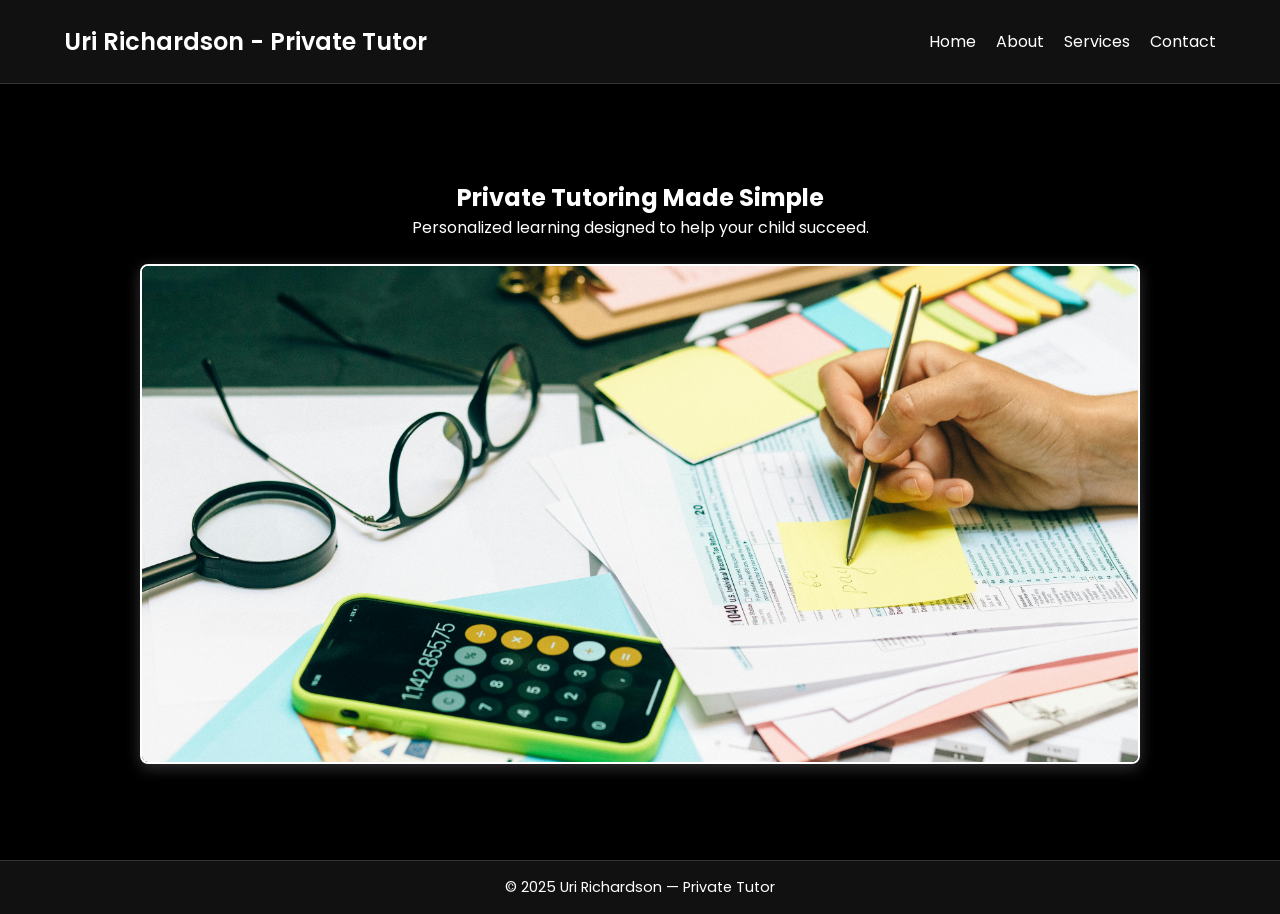
<file: index.html>
<!DOCTYPE html>
<html lang="en">
<head>
  <meta charset="UTF-8" />
  <meta name="viewport" content="width=device-width, initial-scale=1.0" />
  <title>Uri Richardson — Private Tutor</title>
  <link rel="stylesheet" href="style.css" />
</head>
<body>
  <header>
    <h1 class="logo">Uri Richardson - Private Tutor</h1>
    <nav>
      <a href="index.html">Home</a>
      <a href="about.html">About</a>
      <a href="services.html">Services</a>
      <a href="contact.html">Contact</a>
    </nav>
  </header>

  <section class="hero fade-in">
  <h2>Private Tutoring Made Simple</h2>
  <p>Personalized learning designed to help your child succeed.</p>

  <div class="slideshow">
    <img src="imgd.jpg"  class="slide active">
    <img src="imgt.jpg"  class="slide">
    <img src="imgtt.jpg" class="slide">
  </div>
</section>

  <footer>
  <p>© 2025 Uri Richardson — Private Tutor</p>
  
</footer>

  <script src="script.js"></script>
</body>
</html>
</file>
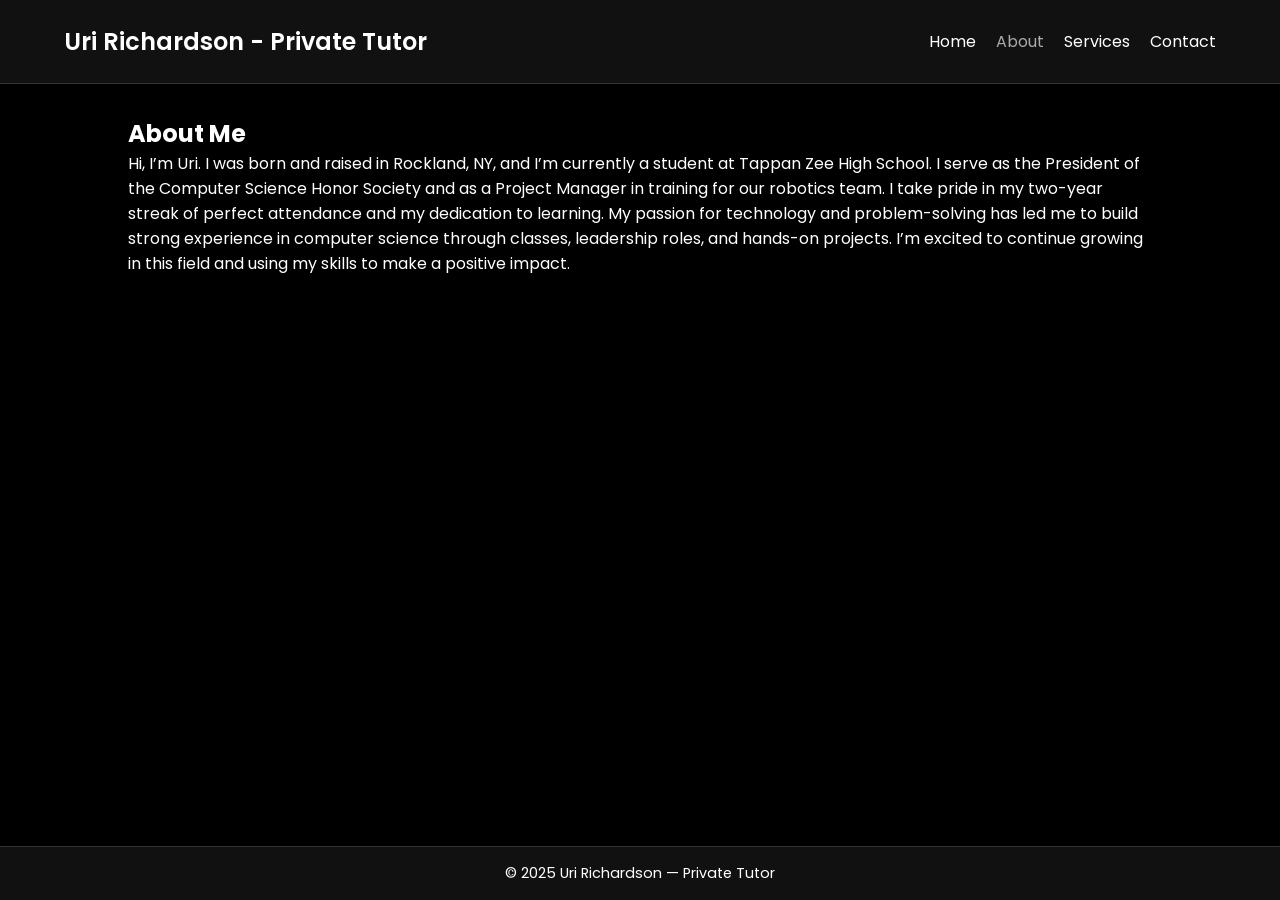
<file: about.html>
<!DOCTYPE html>
<html lang="en">
<head>
  <meta charset="UTF-8">
  <meta name="viewport" content="width=device-width, initial-scale=1.0">
  <title>About — Uri Richardson</title>
  <link rel="stylesheet" href="style.css">
</head>
<body>
  <header>
    <h1 class="logo">Uri Richardson - Private Tutor</h1>
    <nav>
      <a href="index.html">Home</a>
      <a href="about.html" class="active">About</a>
      <a href="services.html">Services</a>
      <a href="contact.html">Contact</a>
    </nav>
  </header>

  <section class="content about-section fade-in">
  <div class="about-text">
    <h2>About Me</h2>
    <p>
      Hi, I’m Uri. I was born and raised in Rockland, NY, and I’m currently a student at Tappan Zee High School. I serve as the President of the Computer Science Honor Society and as a Project Manager in training for our robotics team. I take pride in my two-year streak of perfect attendance and my dedication to learning. My passion for technology and problem-solving has led me to build strong experience in computer science through classes, leadership roles, and hands-on projects. I’m excited to continue growing in this field and using my skills to make a positive impact.
    </p>
  </div>
  
</section>



  <footer>
  <p>© 2025 Uri Richardson — Private Tutor</p>
  
</footer>

  <script src="script.js"></script>
</body>
</html>
</file>
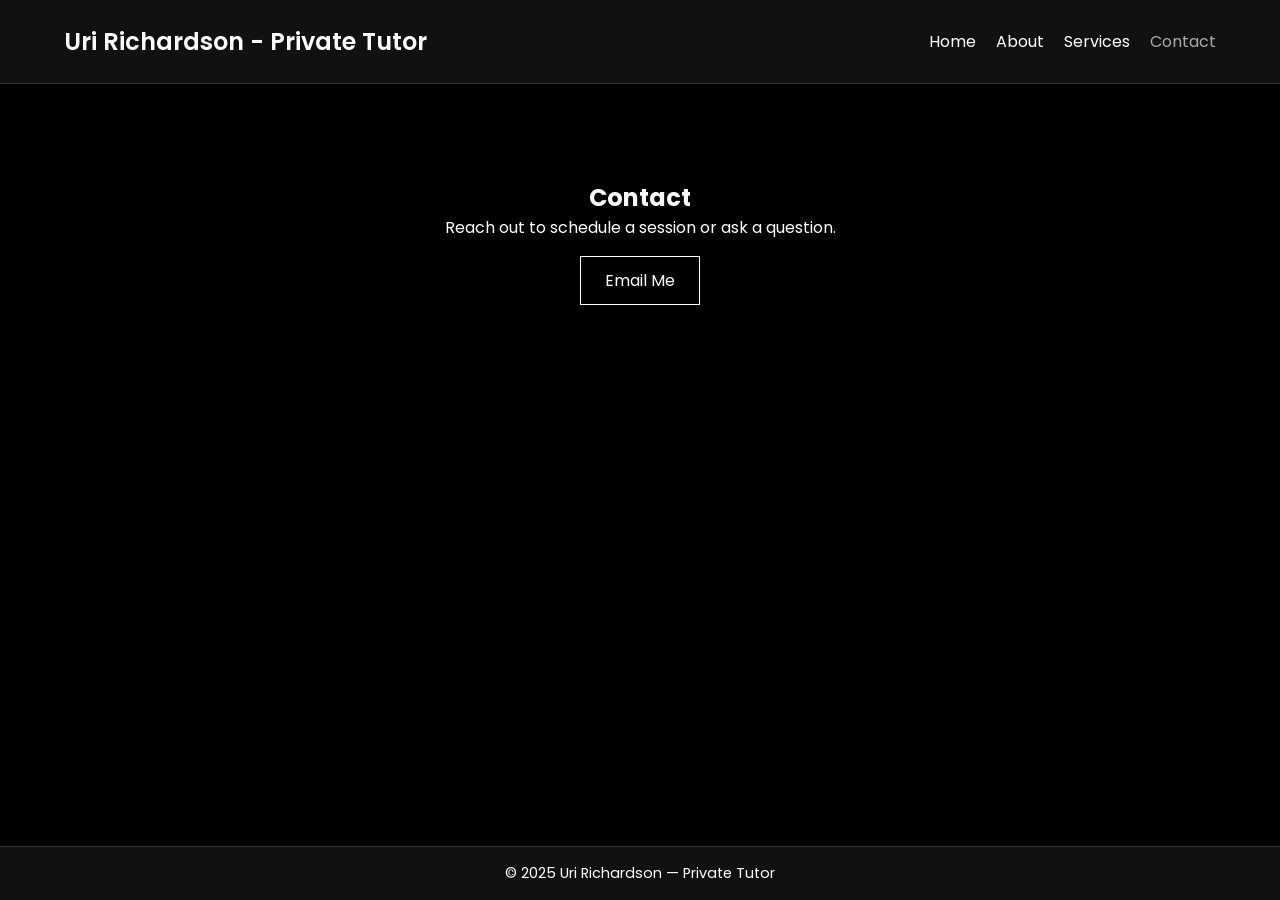
<file: contact.html>
<!DOCTYPE html>
<html lang="en">
<head>
  <meta charset="UTF-8">
  <meta name="viewport" content="width=device-width, initial-scale=1.0">
  <title>Contact — Uri Richardson</title>
  <link rel="stylesheet" href="style.css">
</head>
<body>
  <header>
    <h1 class="logo">Uri Richardson - Private Tutor</h1>
    <nav>
      <a href="index.html">Home</a>
      <a href="about.html">About</a>
      <a href="services.html">Services</a>
      <a href="contact.html" class="active">Contact</a>
    </nav>
  </header>

  <section class="content fade-in">
    <h2>Contact</h2>
    <p>Reach out to schedule a session or ask a question.</p>
    <a href="https://mail.google.com/mail/?view=cm&to=uribrew21@gmail.com" target="_blank" class="email-btn">Email Me</a>
  </section>

  <footer>
  <p>© 2025 Uri Richardson — Private Tutor</p>
  
</footer>

  <script src="script.js"></script>
</body>
</html>
</file>
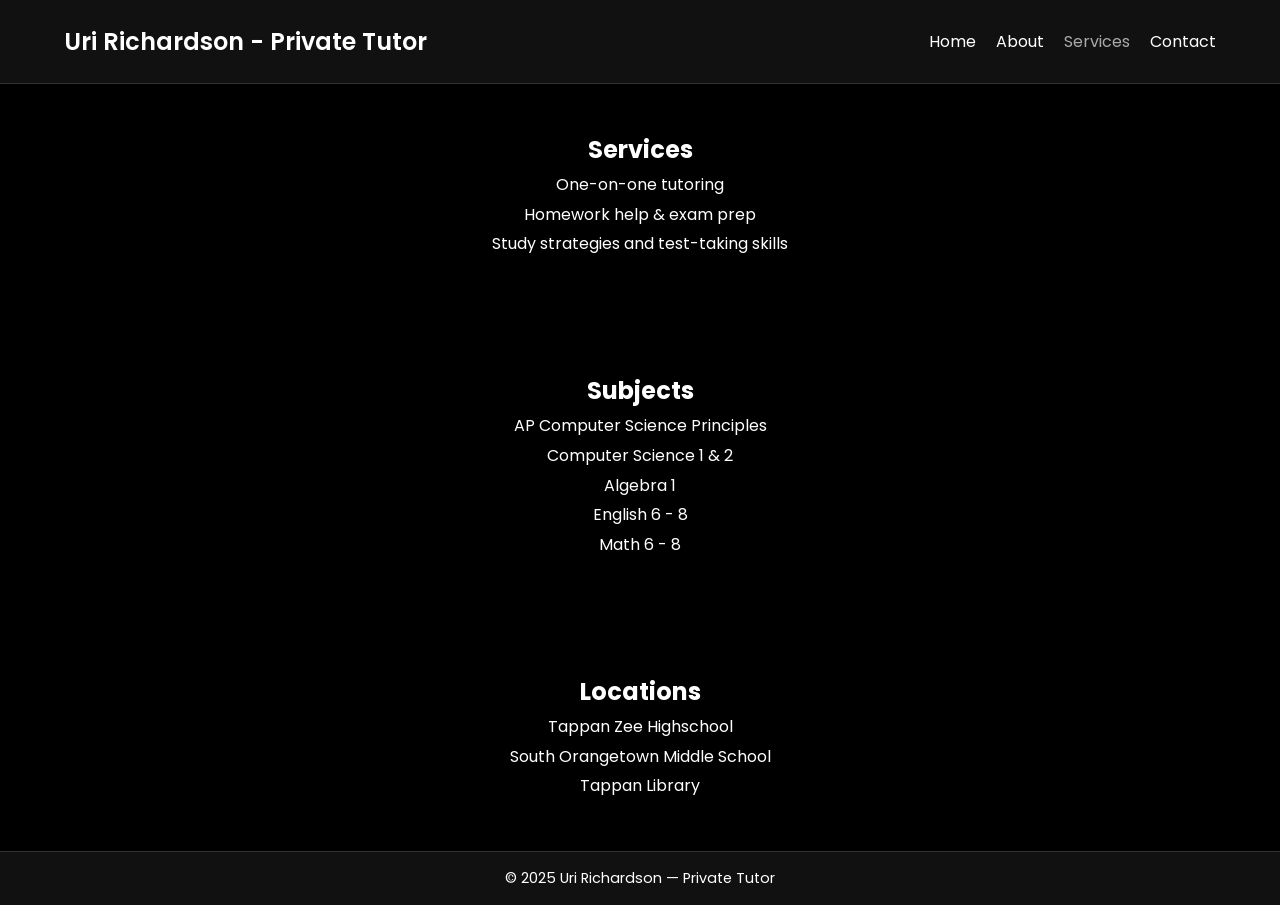
<file: services.html>
<!DOCTYPE html>
<html lang="en">
<head>
  <meta charset="UTF-8">
  <meta name="viewport" content="width=device-width, initial-scale=1.0">
  <title>Services — Uri Richardson</title>
  <link rel="stylesheet" href="style.css">
</head>
<body>
  <header>
    <h1 class="logo">Uri Richardson - Private Tutor</h1>
    <nav>
      <a href="index.html">Home</a>
      <a href="about.html">About</a>
      <a href="services.html" class="active">Services</a>
      <a href="contact.html">Contact</a>
    </nav>
  </header>

  <section class="content services-section fade-in">
  <h2>Services</h2>
  <ul>
    <li>One-on-one tutoring </li>
    <li>Homework help & exam prep</li>
    <li>Study strategies and test-taking skills</li>
  </ul>
</section>
<section class="content services-section fade-in">
  <h2>Subjects</h2>
  <ul>
    <li>AP Computer Science Principles</li>
    <li>Computer Science 1 & 2</li>
    <li>Algebra 1</li>
    <li>English 6 - 8</li>
    <li>Math 6 - 8</li>
  </ul>
</section>

<section class="content services-section fade-in">
  <h2>Locations</h2>
  <ul>
    <li>Tappan Zee Highschool</li>
    <li>South Orangetown Middle School</li>
    <li>Tappan Library</li>
    
  </ul>
</section>

  <footer>
  <p>© 2025 Uri Richardson — Private Tutor</p>
  
</footer>

  <script src="script.js"></script>
</body>
</html>
</file>
<file: style.css>
@import url('https://fonts.googleapis.com/css2?family=Poppins:wght@300;400;600&display=swap');

* {
  margin: 0;
  padding: 0;
  box-sizing: border-box;
  font-family: "Poppins", sans-serif;
}

body {
  background: #000;
  color: #fff;
  overflow-x: hidden;
}

header {
  display: flex;
  justify-content: space-between;
  align-items: center;
  padding: 1.5rem 5%;
  background: #111;
  border-bottom: 1px solid #333;
}

.logo {
  font-size: 1.5rem;
  font-weight: 600;
}

nav a {
  color: #fff;
  margin-left: 1rem;
  text-decoration: none;
  transition: 0.3s ease;
}

nav a:hover, nav a.active {
  color: #aaa;
}

.hero, .content {
  padding: 6rem 10%;
  text-align: center;
}

.email-btn {
  display: inline-block;
  margin-top: 1rem;
  padding: 0.7rem 1.5rem;
  border: 1px solid #fff;
  color: #fff;
  text-decoration: none;
  transition: 0.3s ease;
}

.email-btn:hover {
  background: #fff;
  color: #000;
}

footer {
  text-align: center;
  padding: 1rem;
  border-top: 1px solid #333;
  background: #111;
  font-size: 0.9rem;
}

.fade-in {
  opacity: 0;
  transform: translateY(20px);
  animation: fadeInUp 1s ease forwards;
}

@keyframes fadeInUp {
  to {
    opacity: 1;
    transform: translateY(0);
  }
}

/* make footer stick to bottom on short pages */
html, body {
  height: 100%;
  display: flex;
  flex-direction: column;
}

body > * {
  flex-shrink: 0;
}

footer {
  margin-top: auto;
}

ul {
  list-style-position: inside;
  padding-left: 0;
  margin-left: 0;
  text-align: left;
}

.services-section {
  display: flex;
  flex-direction: column;
  align-items: center;
}
.services-section {
  text-align: center;
}

.services-section ul {
  list-style-position: inside;
  padding: 0;
  margin: 0 auto;
  display: inline-block;
  text-align: left;
}
.content.services-section {
  padding: 3rem 10%; /* reduced vertical space */
  margin: 0; /* remove extra margins */
}

.services-section + .services-section {
  margin-top: 1rem; /* small space between sections */
}

.services-section ul {
  list-style: none;
  padding: 0;
  margin: 0;
}

.services-section li {
  text-align: center;
  margin: 0.3rem 0;
}

.hero-img {
  display: block;
  max-width: 1000px;       /* controls size */
  width: 100%;
  height: 75%;
  margin: 1.5rem auto 0;  /* center horizontally and add top spacing */
  border-radius: 8px;     /* optional: rounded corners */
  border: 2px solid #fff; /* subtle white border for contrast */
  box-shadow: 0 4px 15px rgba(255, 255, 255, 0.2); /* soft glow effect */
}

.slideshow {
  position: relative;
  width: 1000px;           /* fixed width */
  height: 500px;          /* fixed height */
  margin: 1.5rem auto 0;  /* center horizontally */
  overflow: hidden;
  border-radius: 8px;
  border: 2px solid #fff;
  box-shadow: 0 4px 15px rgba(255,255,255,0.2);
}

.slide {
  position: absolute;
  top: 0;
  left: 0;
  width: 100%;
  height: 100%;
  object-fit: cover;       /* fills container without distortion */
  opacity: 0;
  transition: opacity 3s ease-in-out;
}

.slide.active {
  opacity: 1;
  z-index: 1;
}
.about-section {
  display: flex;
  align-items: center;     /* vertically aligns text and image */
  justify-content: space-between;
  gap: 2rem;
  padding: 2rem 10%;
  flex-wrap: wrap;         /* wraps on small screens */
}

.about-text {
  flex: 1;
  min-width: 200px;
  text-align: left;
}

.about-img {
  width: 350px;            /* fixed width */
  height: 450px;
  border-radius: 8px;
  border: 2px solid #fff;
  box-shadow: 0 4px 15px rgba(255,255,255,0.2);
  flex-shrink: 0;
}


footer {
  text-align: center;
  padding: 1rem;
  border-top: 1px solid #333;
  background: #111;
  font-size: 0.9rem;
}

footer a.linkedin-link {
  color: #0e76a8;        /* LinkedIn blue */
  margin-left: 1rem;
  text-decoration: none;
  font-weight: 500;
  transition: 0.3s ease;
}

footer a.linkedin-link:hover {
  color: #fff;           /* hover white */
  text-decoration: underline;
}
</file>
